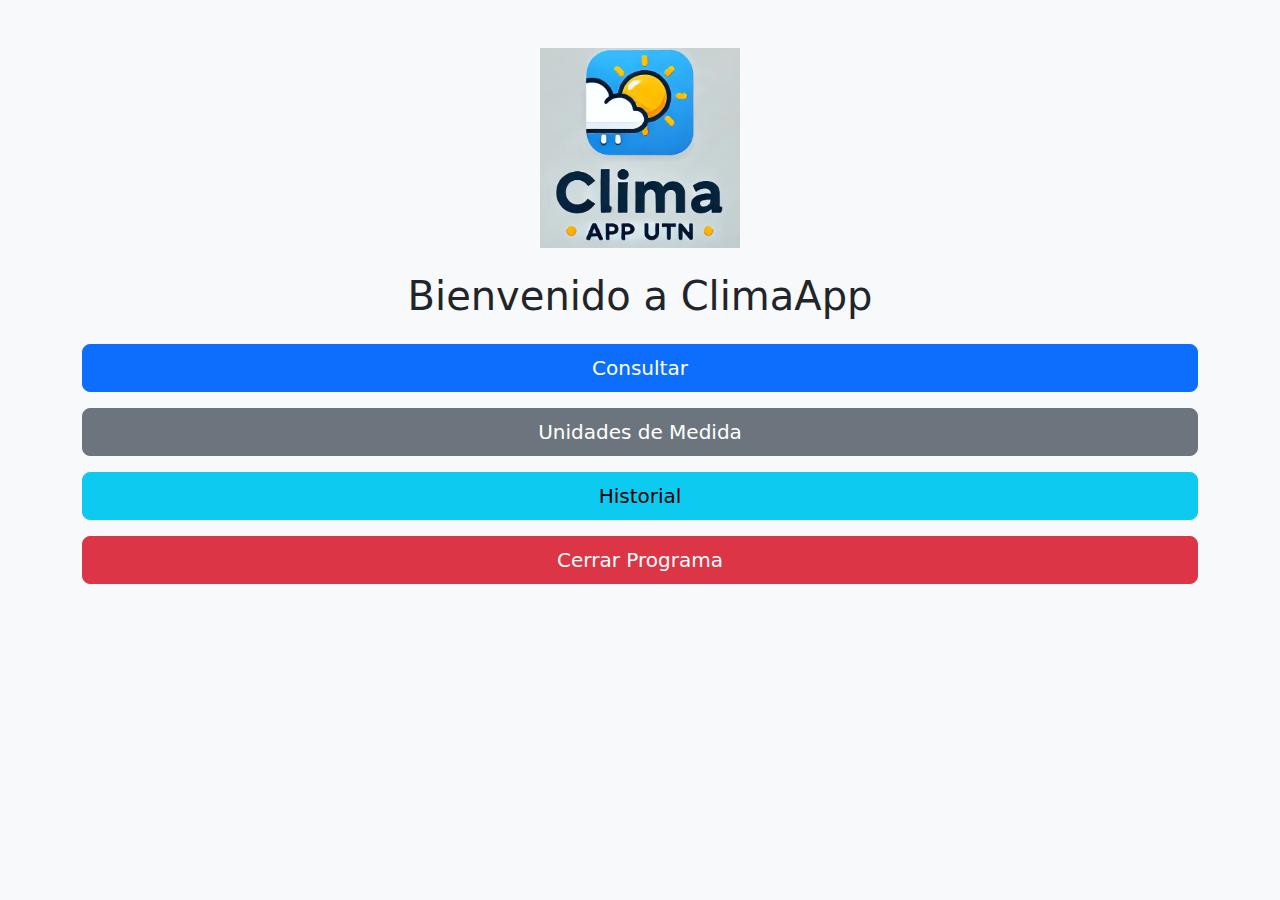
<file: files html/index.html>
<!DOCTYPE html>
<html lang="es">
<head>
    <meta charset="UTF-8">
    <meta name="viewport" content="width=device-width, initial-scale=1.0">
    <title>ClimaApp - Menú Principal</title>
    <link href="https://cdn.jsdelivr.net/npm/bootstrap@5.3.2/dist/css/bootstrap.min.css" rel="stylesheet">
</head>
<body class="bg-light">
    <div class="container text-center mt-5">
        <img src="../imagenes/logo.jpg" alt="Logo ClimaApp" class="img-fluid" style="max-width: 200px;">
        <h1 class="my-4">Bienvenido a ClimaApp</h1>
        <div class="d-grid gap-3">
            <a href="consulta.html" class="btn btn-primary btn-lg">Consultar</a>
            <a href="unidades.html" class="btn btn-secondary btn-lg">Unidades de Medida</a>
            <a href="historial.html" class="btn btn-info btn-lg">Historial</a>
            <a href="#" class="btn btn-danger btn-lg">Cerrar Programa</a>
        </div>
    </div>
</body>
</html>
</file>
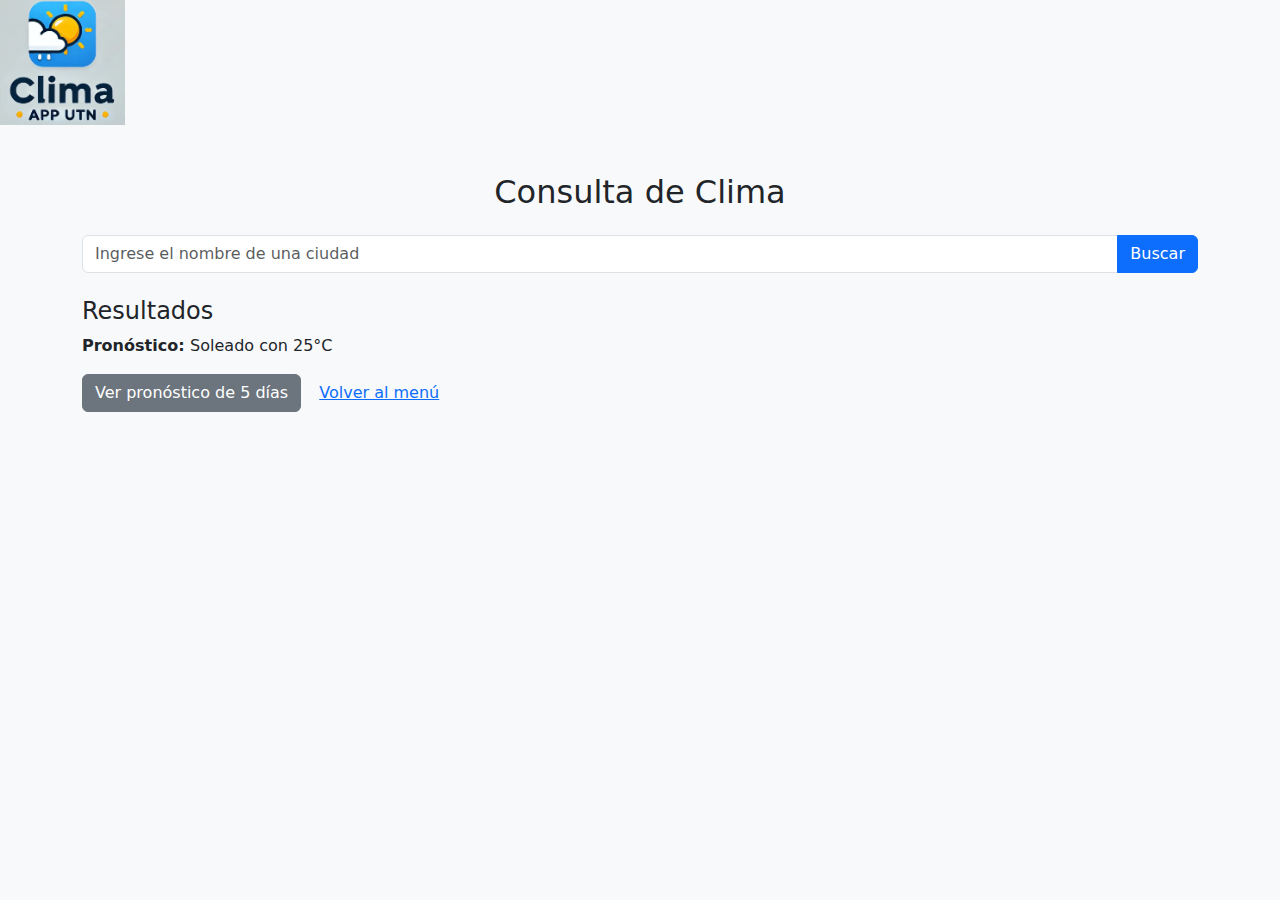
<file: files html/consulta.html>
<!DOCTYPE html>
<html lang="es">
<head>
    <meta charset="UTF-8">
    <meta name="viewport" content="width=device-width, initial-scale=1.0">
    <title>Consulta de Clima</title>
    <link href="https://cdn.jsdelivr.net/npm/bootstrap@5.3.2/dist/css/bootstrap.min.css" rel="stylesheet">
</head>
<body class="bg-light">
    <img src="../imagenes/logo.jpg" alt="Logo ClimaApp" class="img-fluid" style="max-width: 125px;">
    <div class="container mt-5">
        <h2 class="text-center">Consulta de Clima</h2>
        <form class="mt-4">
            <div class="input-group mb-3">
                <input type="text" class="form-control" placeholder="Ingrese el nombre de una ciudad" required>
                <button class="btn btn-primary">Buscar</button>
            </div>
        </form>
        <div class="mt-4">
            <h4>Resultados</h4>
            <p><strong>Pronóstico: </strong> Soleado con 25°C</p>
            <button class="btn btn-secondary">Ver pronóstico de 5 días</button>
            <a href="index.html" class="btn btn-link">Volver al menú</button>
        </div>

        <div class="alert alert-danger mt-3 d-none" role="alert">
            Ciudad no encontrada. Intente nuevamente.
        </div>
    </div>
</body>
</html>
</file>
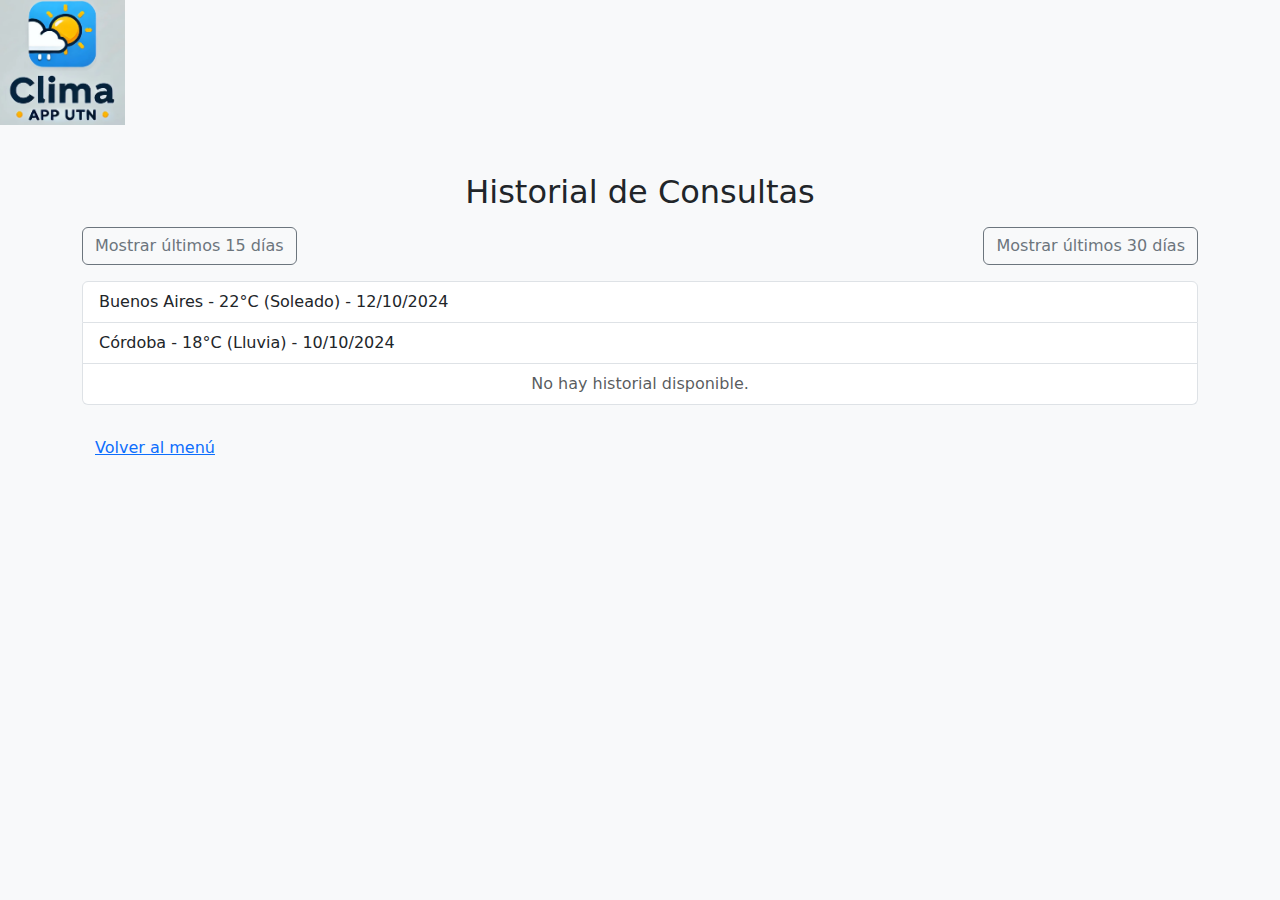
<file: files html/historial.html>
<!DOCTYPE html>
<html lang="es">
<head>
    <meta charset="UTF-8">
    <meta name="viewport" content="width=device-width, initial-scale=1.0">
    <title>Historial de Consultas</title>
    <link href="https://cdn.jsdelivr.net/npm/bootstrap@5.3.2/dist/css/bootstrap.min.css" rel="stylesheet">
</head>
<body class="bg-light">
    <img src="../imagenes/logo.jpg" alt="Logo ClimaApp" class="img-fluid" style="max-width: 125px;">
    <div class="container mt-5">
        <h2 class="text-center">Historial de Consultas</h2>
        <div class="d-flex justify-content-between my-3">
            <button class="btn btn-outline-secondary">Mostrar últimos 15 días</button>
            <button class="btn btn-outline-secondary">Mostrar últimos 30 días</button>
        </div>

        <ul class="list-group">
            <li class="list-group-item">Buenos Aires - 22°C (Soleado) - 12/10/2024</li>
            <li class="list-group-item">Córdoba - 18°C (Lluvia) - 10/10/2024</li>
            <li class="list-group-item text-center text-muted">No hay historial disponible.</li>
        </ul>

        <a href="index.html" class="btn btn-link mt-4">Volver al menú</button>
    </div>
</body>
</html>
</file>
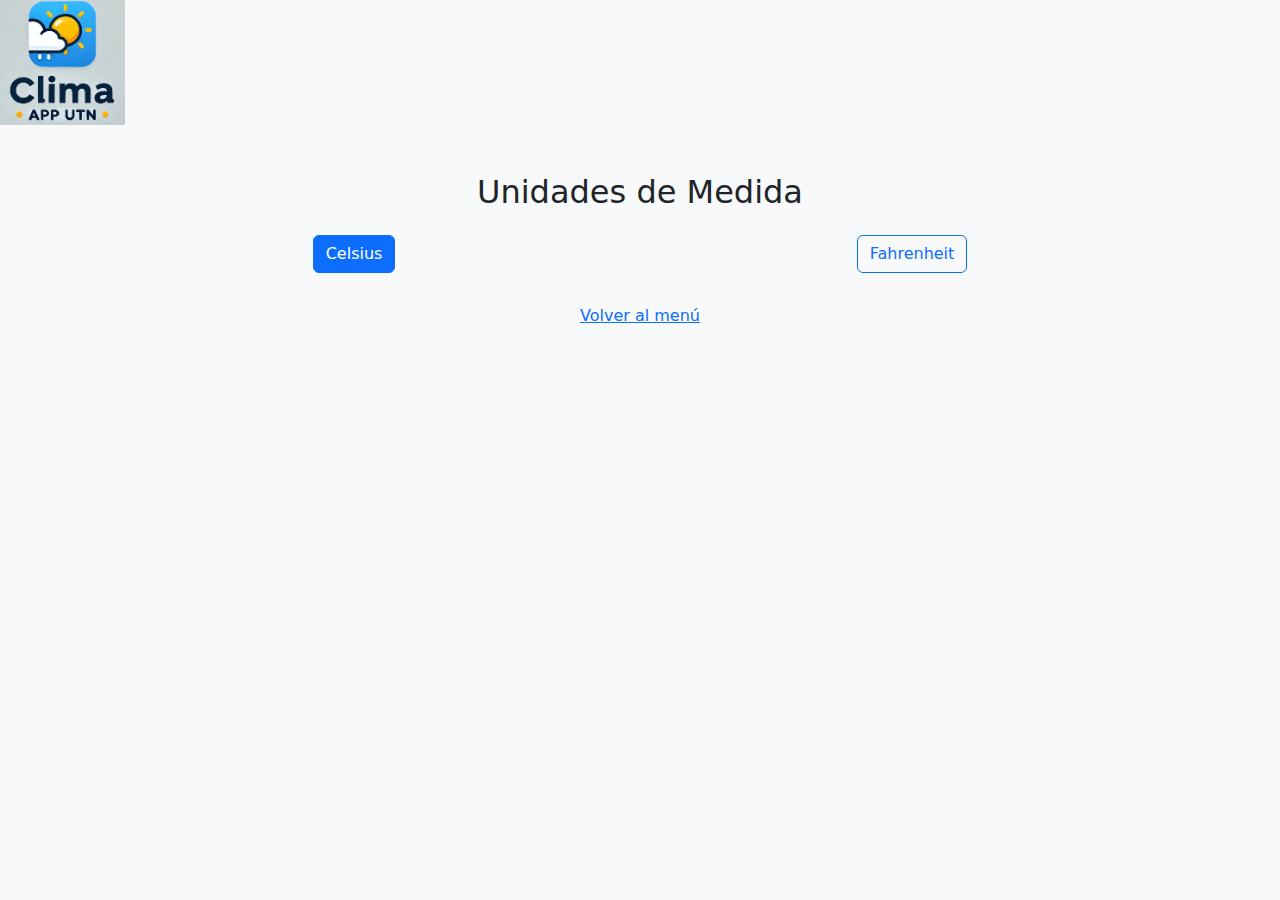
<file: files html/unidades.html>
<!DOCTYPE html>
<html lang="es">
<head>
    <meta charset="UTF-8">
    <meta name="viewport" content="width=device-width, initial-scale=1.0">
    <title>Unidades de Medida</title>
    <link href="https://cdn.jsdelivr.net/npm/bootstrap@5.3.2/dist/css/bootstrap.min.css" rel="stylesheet">
</head>
<body class="bg-light">
    <img src="../imagenes/logo.jpg" alt="Logo ClimaApp" class="img-fluid" style="max-width: 125px;">
    <div class="container mt-5">
        <h2 class="text-center">Unidades de Medida</h2>
        <div class="d-flex justify-content-around mt-4">
            <button class="btn btn-primary">Celsius</button>
            <button class="btn btn-outline-primary">Fahrenheit</button>
        </div>

        <div class="text-center mt-4">
            <a href="index.html" class="btn btn-link">Volver al menú</button>
        </div>
    </div>
</body>
</html>
</file>
